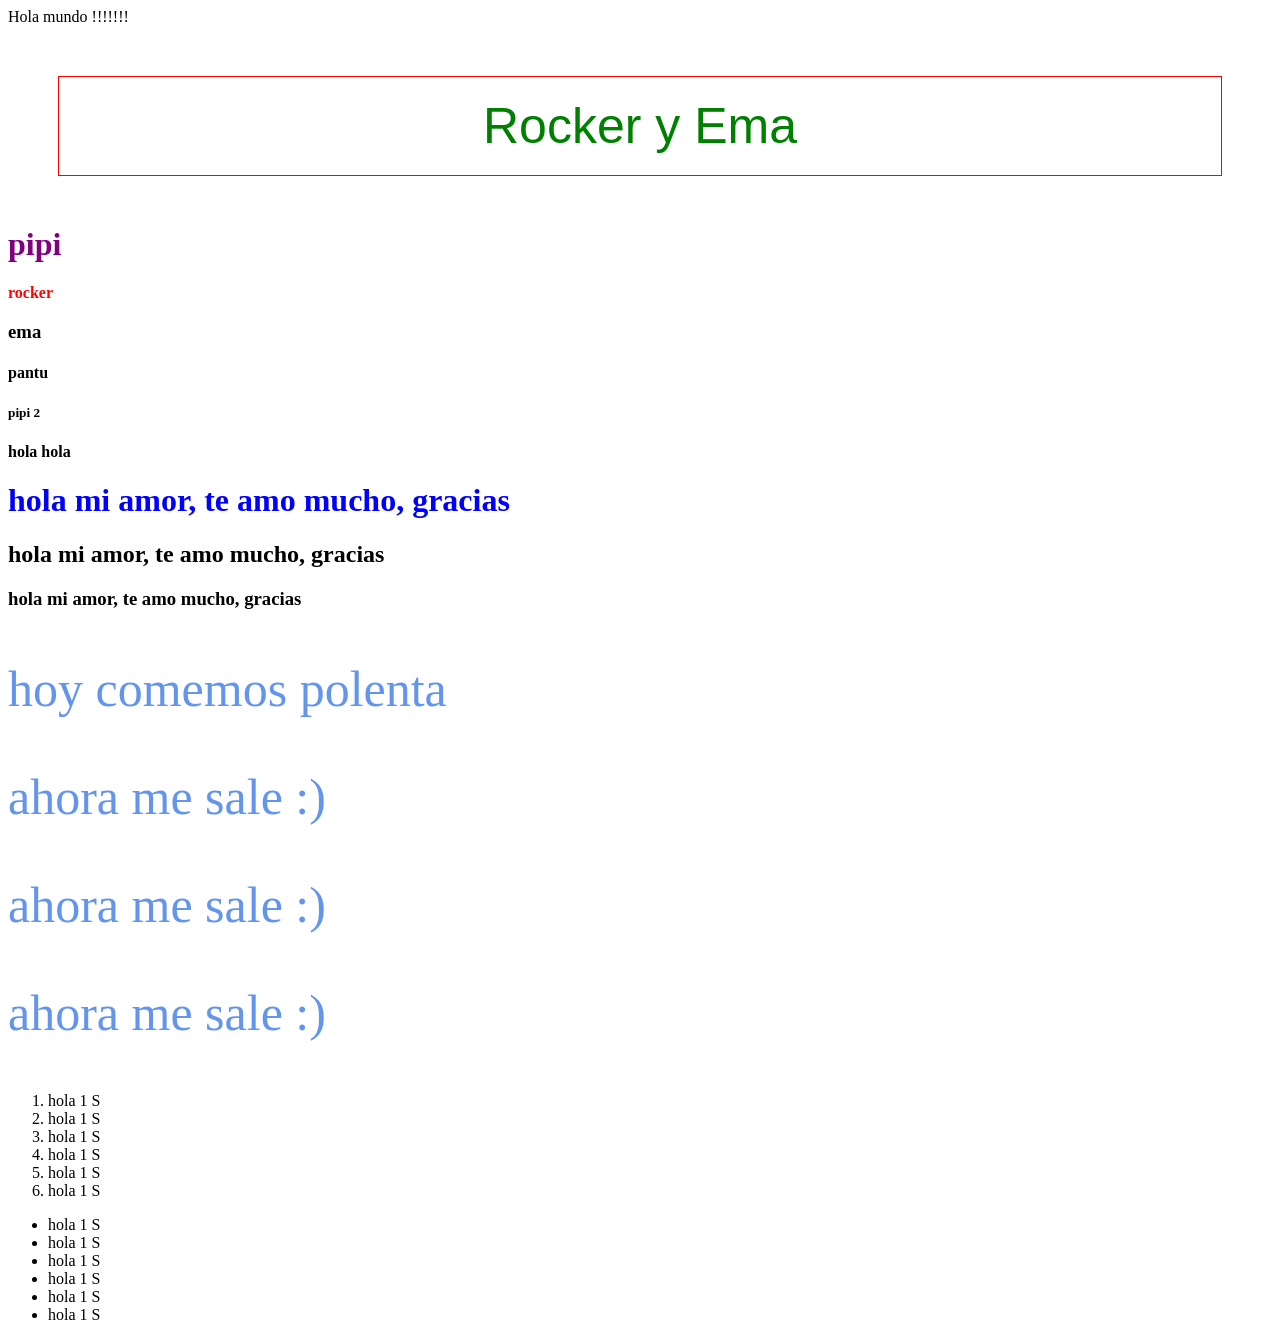
<file: STEP 1/index.html>
Hola mundo !!!!!!!
<!DOCTYPE html>
<html lang="en">
<head>
    <meta charset="UTF-8">
    <meta name="viewport" content="width=device-width, initial-scale=1.0">
    <title>Document</title>
    <link rel="stylesheet" href="style.css">
</head>
<body>
    <p class="border-box"> Rocker y Ema </p>
    <!-- título más grande aaaaaaaaaaaaaaaaaaaaaaaaaaaaaaaaaaaddsfsdf -->
    <h1 id="titulo-1"> pipi</h1>
    <h1 class="titulo-2"> rocker </h1>
    <!-- mi bebé -->
    <h3> ema </h3>
    <!-- mi reina -->
    <h4> pantu </h4>
    
    <h5> pipi 2</h5>  <!-- título más pequeño -->
    <h4> hola hola</h4>
    <h1>hola mi amor, te amo mucho, gracias</h1>
    <h2>hola mi amor, te amo mucho, gracias</h2>
    <h3>hola mi amor, te amo mucho, gracias</h3>
    <p> hoy comemos polenta</p>
    <p>ahora me sale :) </p>
    <p>ahora me sale :) </p>
    <p>ahora me sale :) </p>
    <ol><li>hola 1 S</li>
       <li>hola 1 S</li>
       <li>hola 1 S</li>
       <li>hola 1 S</li>
       <li>hola 1 S</li>
       <li>hola 1 S</li>
    </ol>
    <ul><li>hola 1 S</li>
       <li>hola 1 S</li>
       <li>hola 1 S</li>
       <li>hola 1 S</li>
       <li>hola 1 S</li>
       <li>hola 1 S</li>
    </ul>
</body>
</html>
</file>
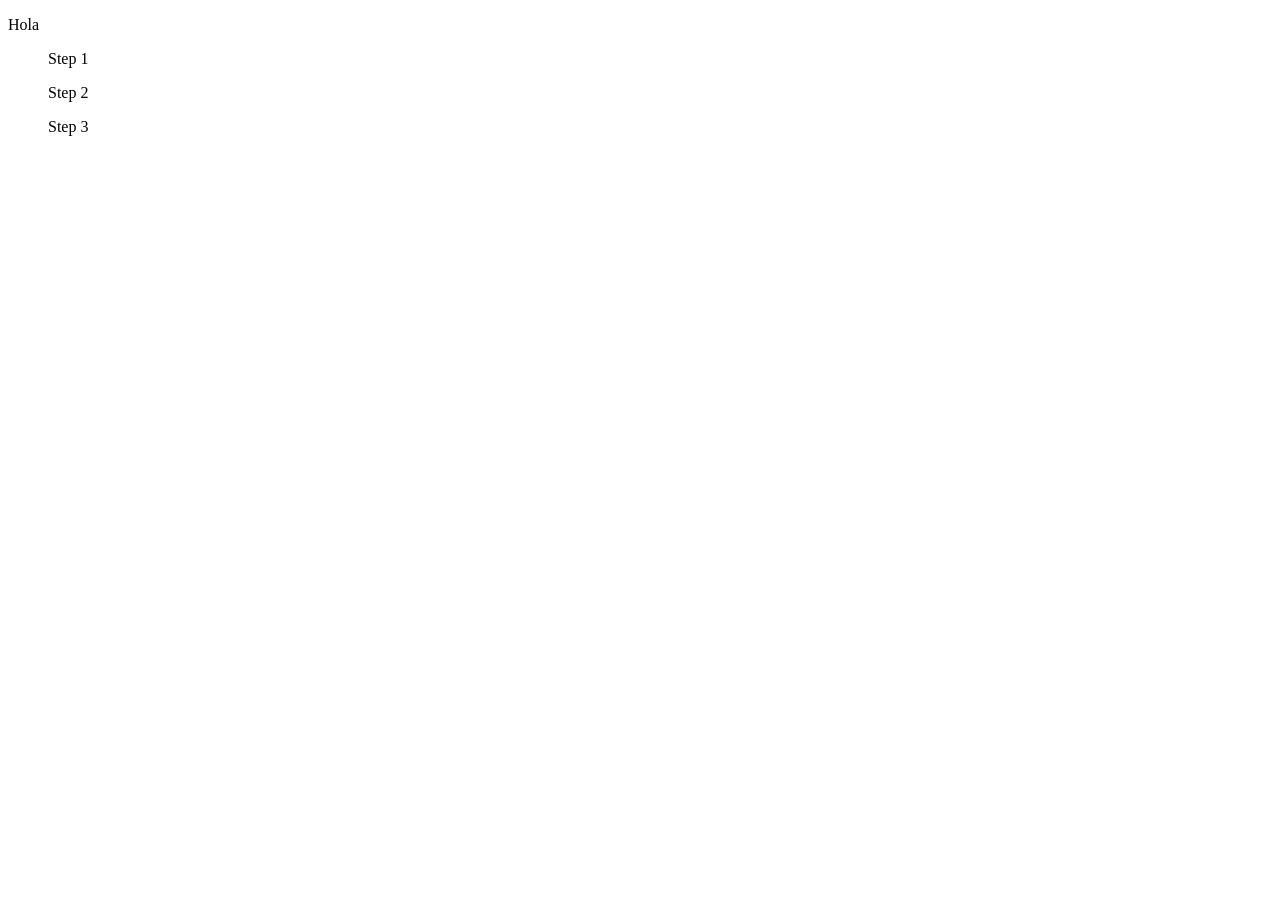
<file: STEP 3/index.html>
<!DOCTYPE html>
<html lang="en">

<head>
    <meta charset="UTF-8">
    <meta name="viewport" content="width=device-width, initial-scale=1.0">
    <title>Document</title>
</head>

<body>
    <p>Hola
    </p>
    <ol>Step 1</ol>
    <ol>Step 2</ol>
    <ol>Step 3</ol>
</body>

</html>
</file>
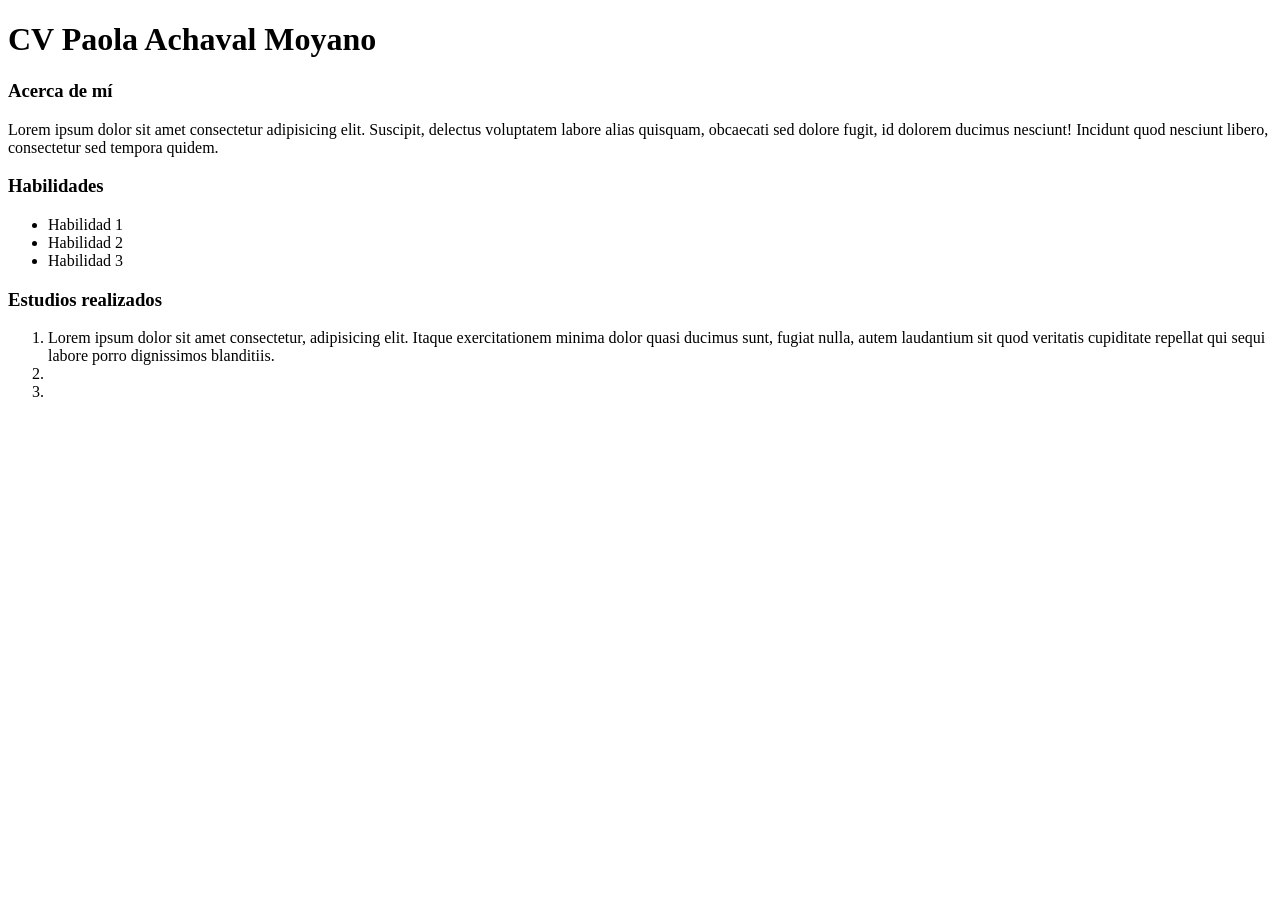
<file: STEP 1/cv.html>
<!DOCTYPE html>
<html lang="es">

<head>
    <meta charset="UTF-8">
    <meta name="viewport" content="width=device-width, initial-scale=1.0">
    <title>CV</title>
</head>

<body>
    <h1> CV Paola Achaval Moyano</h1>

    <h3>Acerca de mí</h3>
    <p>Lorem ipsum dolor sit amet consectetur adipisicing elit. Suscipit, delectus voluptatem
        labore alias quisquam, obcaecati sed dolore fugit, id dolorem ducimus nesciunt! Incidunt quod nesciunt libero,
        consectetur sed tempora quidem.</p>
    <h3>Habilidades</h3>
    <ul>
        <li>Habilidad 1</li>
        <li>Habilidad 2</li>
        <li>Habilidad 3</li>
    </ul>
    <h3>Estudios realizados</h3>
    <ol>
        <li>Lorem ipsum dolor sit amet consectetur, adipisicing elit. Itaque exercitationem minima dolor quasi ducimus sunt, fugiat nulla, autem laudantium sit quod veritatis cupiditate repellat qui sequi labore porro dignissimos blanditiis.</li>
        <li></li>
        <li></li>
    </ol>
</body>

</html>
</file>
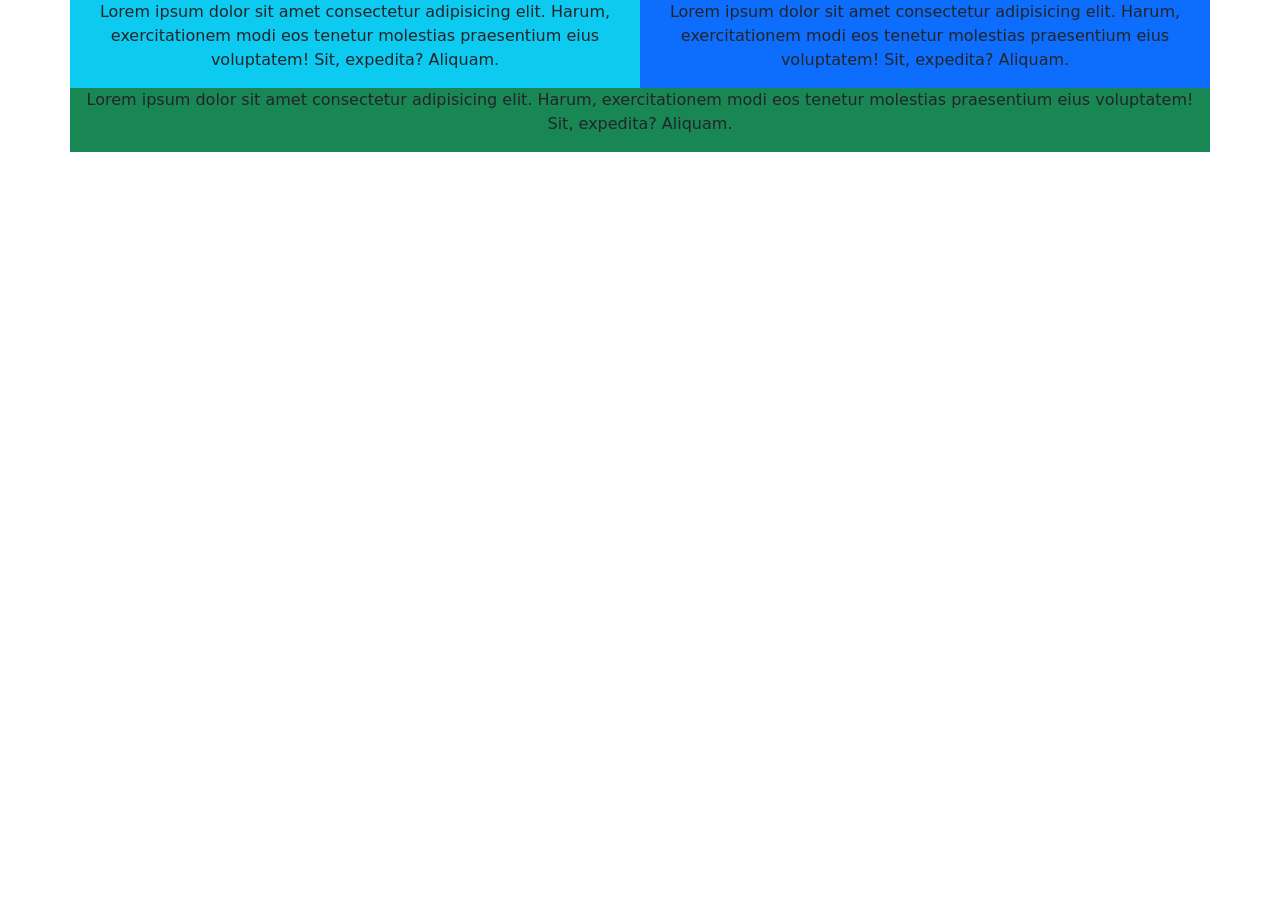
<file: STEP 2/grilla.html>
<!DOCTYPE html>
<html lang="en">

<head>
    <meta charset="UTF-8">
    <meta name="viewport" content="width=device-width, initial-scale=1.0">
    <link rel="stylesheet" href="	https://cdn.jsdelivr.net/npm/bootstrap@5.3.5/dist/css/bootstrap.min.css">
    <title>Sistema de grillas</title>
</head>

<body>
    <!-- 2 FILA CON 2 COLUMNAS y 3 columnas,  -->
    <div class="container text-center">
        <div class="row">
            <div class="col-lg-6 bg-info">
                <p>Lorem ipsum dolor sit amet consectetur adipisicing elit. Harum, exercitationem modi eos tenetur
                    molestias praesentium eius voluptatem! Sit, expedita? Aliquam.</p>
            </div>
            <div class="col-lg-6 bg-primary">
                <p>Lorem ipsum dolor sit amet consectetur adipisicing elit. Harum, exercitationem modi eos tenetur
                    molestias praesentium eius voluptatem! Sit, expedita? Aliquam.</p>
            </div>
            <div class="col-lg-12 bg-success">
                <p>Lorem ipsum dolor sit amet consectetur adipisicing elit. Harum, exercitationem modi eos tenetur
                    molestias praesentium eius voluptatem! Sit, expedita? Aliquam.</p>
            </div>
        </div>
    </div>
</body>

</html>
</file>
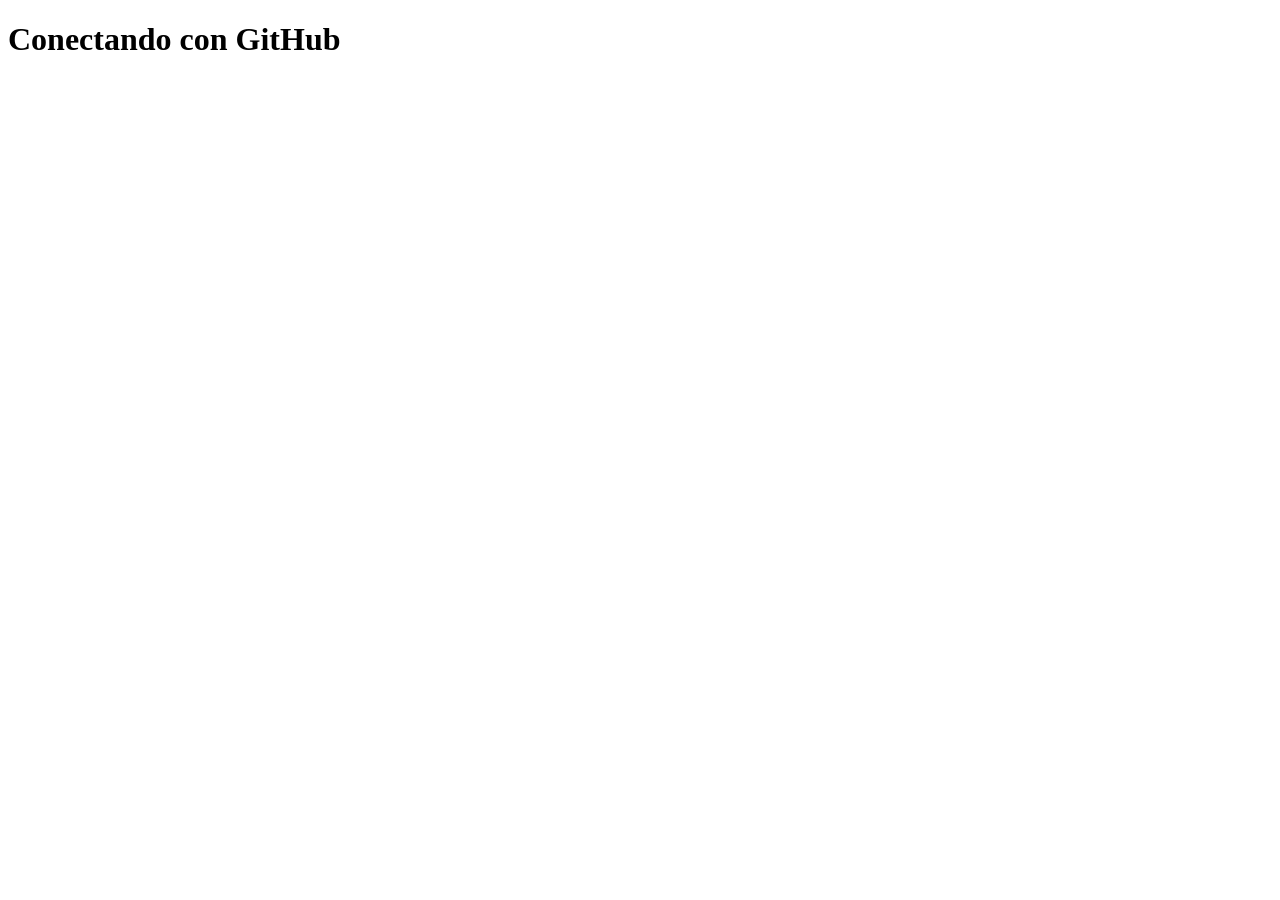
<file: STEP_4/index_5.html>
<!DOCTYPE html>
<html lang="en">
<head>
    <meta charset="UTF-8">
    <meta name="viewport" content="width=device-width, initial-scale=1.0">
    <title>Document</title>
</head>
<body>
    <h1>Conectando con GitHub</h1>
</body>
</html>
</file>
<file: STEP 1/style.css>
a {
    color: red;
    background-color: pink;
}

img {
    color:purple;
}
h1{
    color:blue;
}
#titulo-1{
    color:purple;
}
.titulo-2{
    color:rgb(255, 0, 0)
    ;
    font-size: 16px;
}
.border-box{
    border: solid 1px red;
    margin: 50px;
    padding: 20px;
    color:green;
    font-size:50px;
    text-align: center;
    font-family:Verdana, Geneva, Tahoma, sans-serif
}
p{
    color:cornflowerblue;
    font-size:50px;
    text-align:initial;
    font-family:cursive
}
</file>
